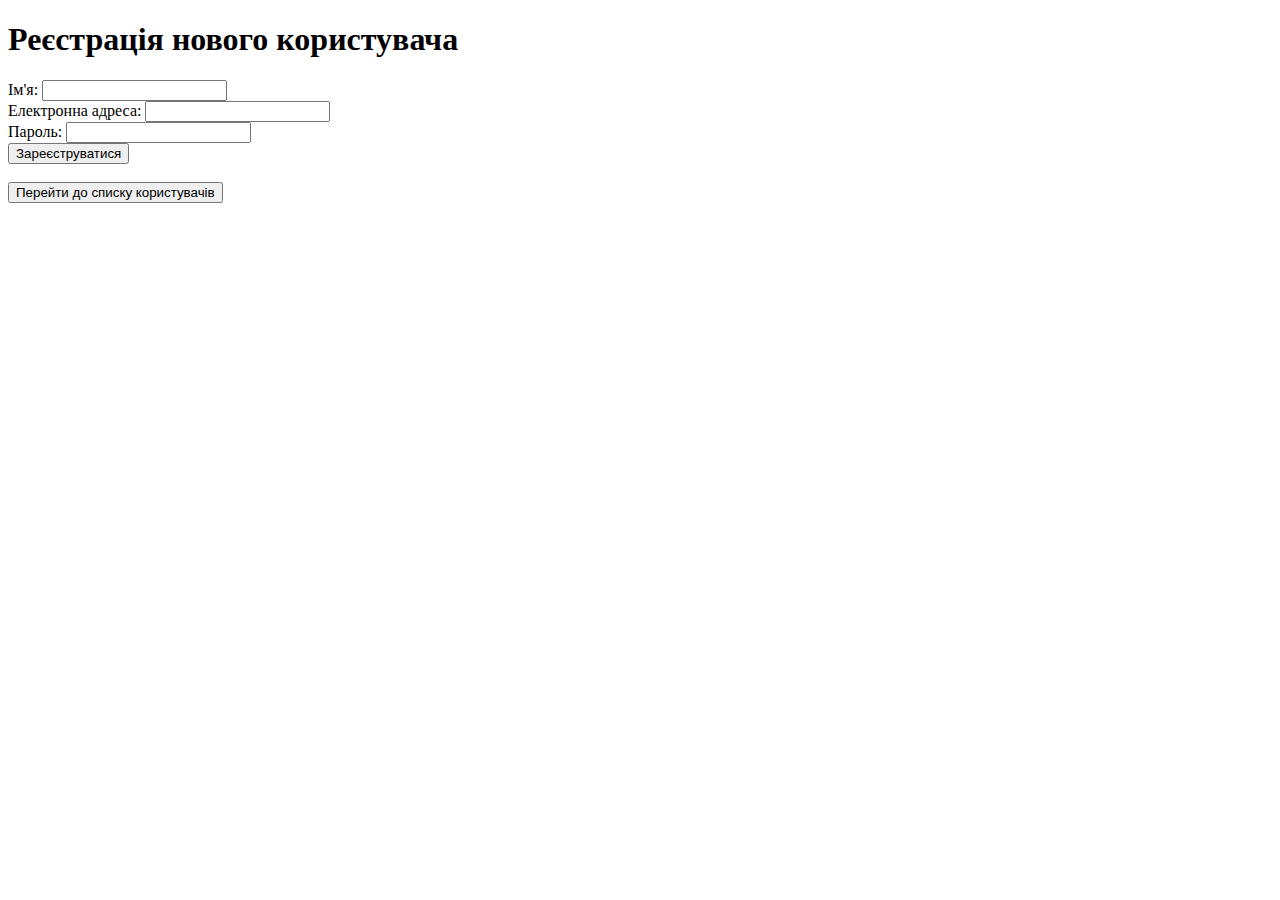
<file: projectlab6/task1/index.html>
<!DOCTYPE html>
<html lang="en">
<head>
    <meta charset="UTF-8">
    <meta name="viewport" content="width=device-width, initial-scale=1.0">
    <title>Реєстрація нового користувача</title>
    <script src="registration.js" defer></script>
</head>
<body>
<h1>Реєстрація нового користувача</h1>
<form id="registrationForm">
    <div>
        <label for="name">Ім'я:</label>
        <input type="text" id="name" name="name" required>
    </div>
    <div>
        <label for="email">Електронна адреса:</label>
        <input type="email" id="email" name="email" required>
    </div>
    <div>
        <label for="password">Пароль:</label>
        <input type="password" id="password" name="password" required>
    </div>
    <button type="submit">Зареєструватися</button>
</form>
<br>
<button onclick="location.href='user.html'">Перейти до списку користувачів</button>
</body>
</html>
</file>
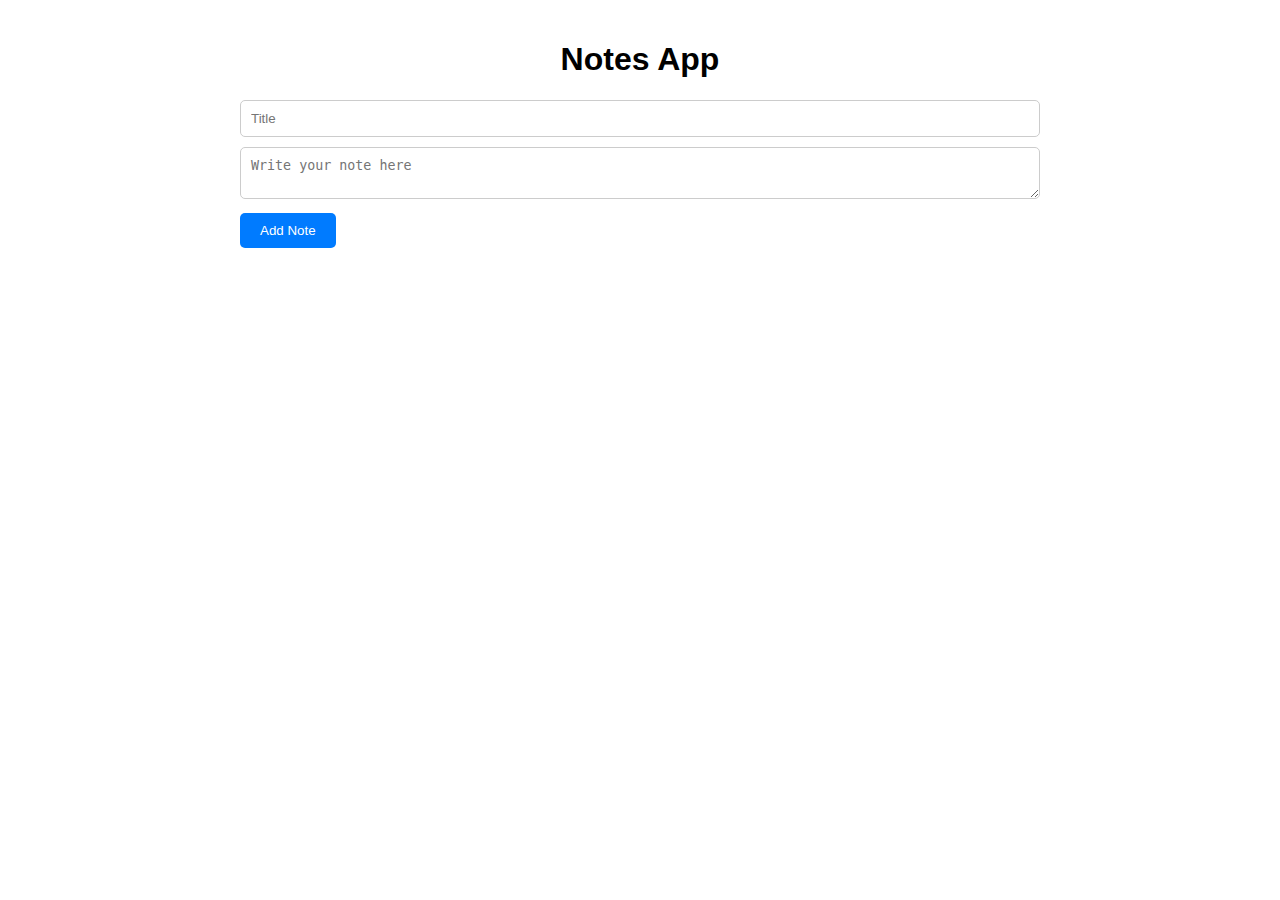
<file: projectlab6/task2/index.html>
<!DOCTYPE html>
<html lang="en">
<head>
    <meta charset="UTF-8">
    <meta name="viewport" content="width=device-width, initial-scale=1.0">
    <title>Notes App</title>
    <link rel="stylesheet" href="styles.css">
</head>
<body>
<div class="container">
    <h1>Notes App</h1>
    <form id="noteForm" action="add_note.php" method="post">
        <input type="text" id="noteTitle" name="title" placeholder="Title" required>
        <textarea id="noteContent" name="content" placeholder="Write your note here" required></textarea>
        <!-- Add the "Add Note" button here -->
        <button type="submit">Add Note</button>
    </form>
    <div id="notesList">
        <!-- Notes will be dynamically added here -->
    </div>

</div>
<script src="script.js"></script>
</body>
</html>
</file>
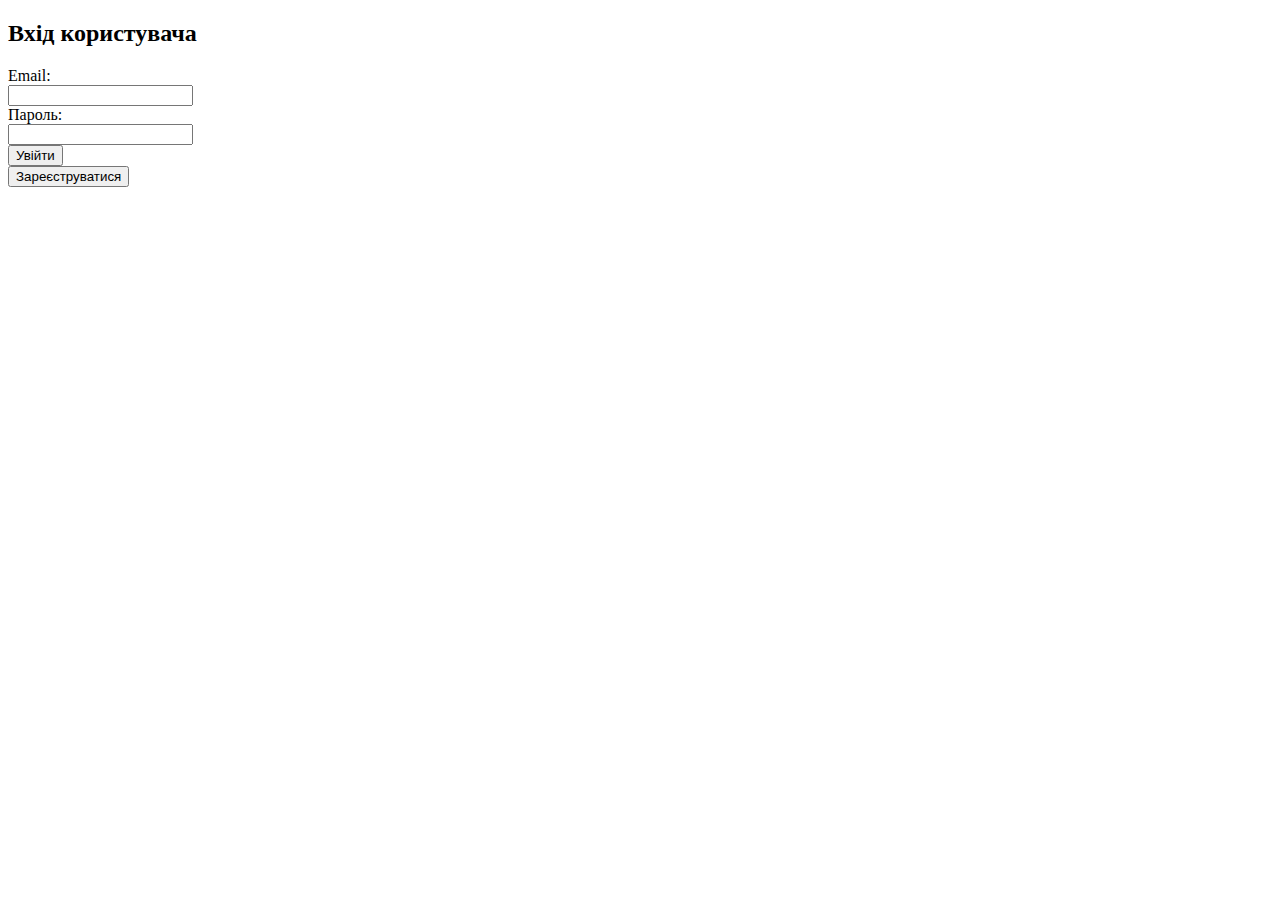
<file: projectlab7/task3/index.html>
<!DOCTYPE html>
<html lang="en">
<head>
    <meta charset="UTF-8">
    <meta name="viewport" content="width=device-width, initial-scale=1.0">
    <title>Вхід користувача</title>
</head>
<body>
<h2>Вхід користувача</h2>
<form action="login.php" method="post">
    <label for="email">Email:</label><br>
    <input type="email" id="email" name="email" required><br>
    <label for="password">Пароль:</label><br>
    <input type="password" id="password" name="password" required><br>
    <input type="submit" value="Увійти">
</form>
<button onclick="window.location.href='reg.html'">Зареєструватися</button>
</body>
</html>
</file>
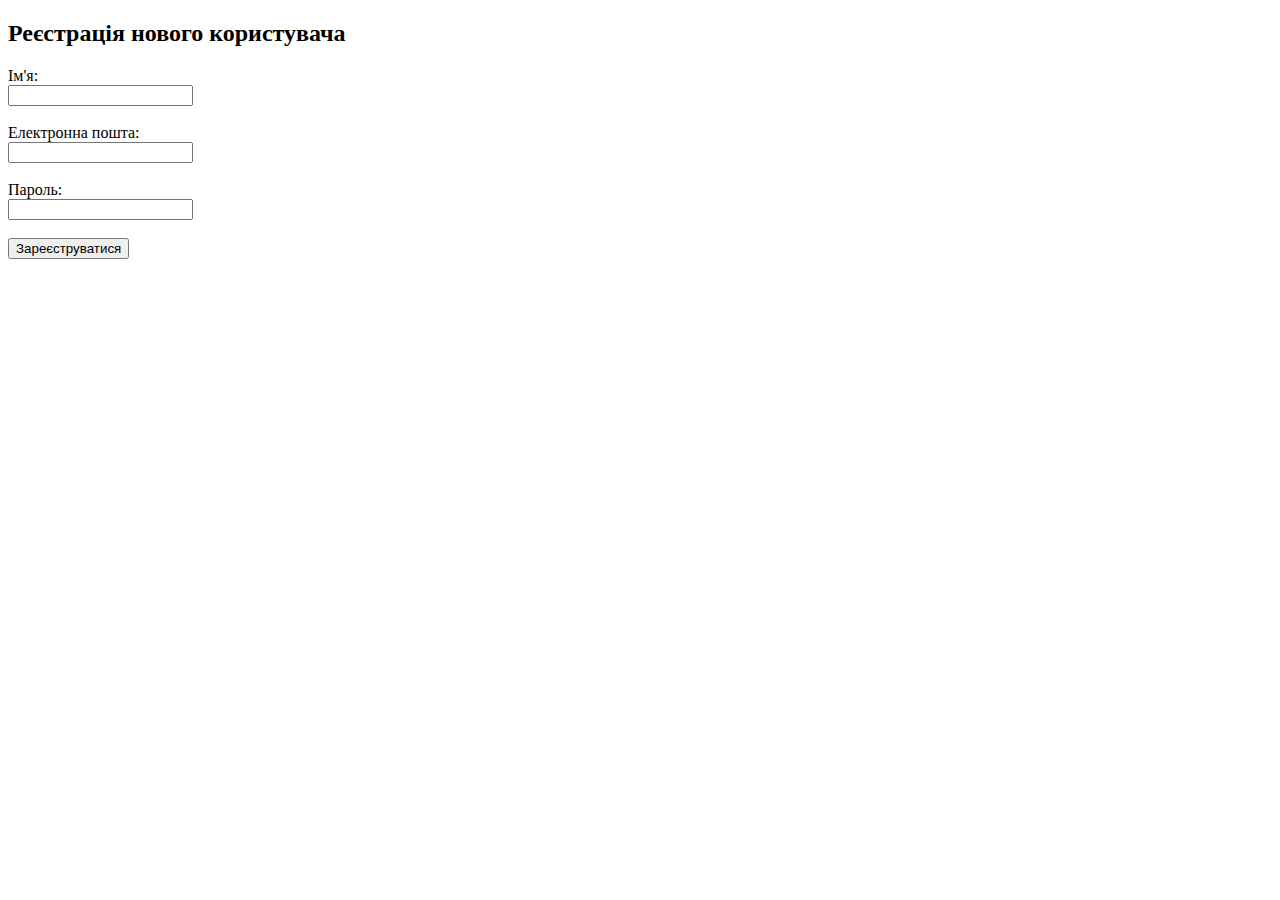
<file: projectlab7/task4/index.html>
<!DOCTYPE html>
<html lang="en">
<head>
    <meta charset="UTF-8">
    <meta name="viewport" content="width=device-width, initial-scale=1.0">
    <title>Реєстрація користувача</title>
</head>
<body>
<h2>Реєстрація нового користувача</h2>
<form action="process_registration.php" method="post">
    <label for="name">Ім'я:</label><br>
    <input type="text" id="name" name="name" required><br><br>

    <label for="email">Електронна пошта:</label><br>
    <input type="email" id="email" name="email" required><br><br>

    <label for="password">Пароль:</label><br>
    <input type="password" id="password" name="password" required><br><br>

    <input type="submit" value="Зареєструватися">
</form>
</body>
</html>
</file>
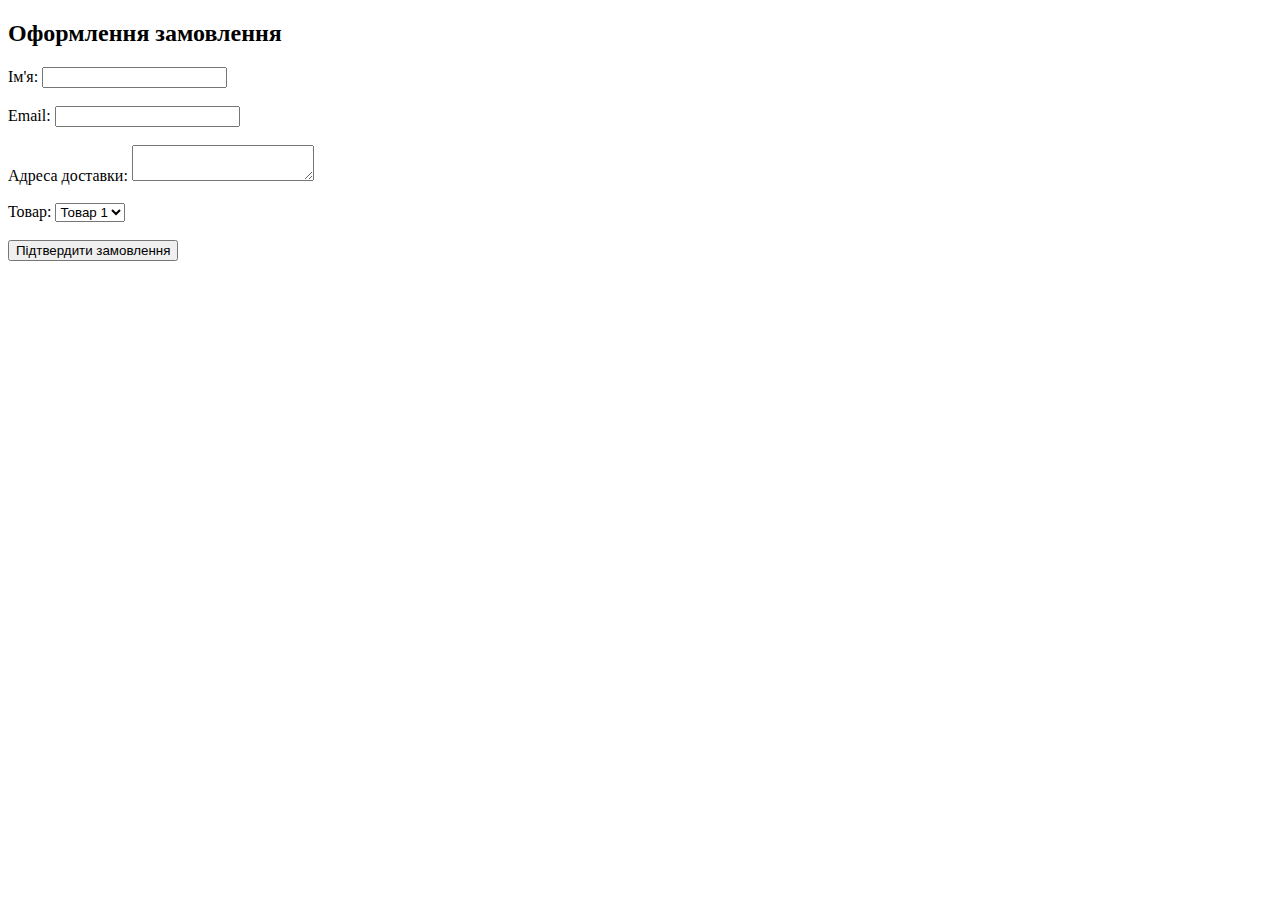
<file: projectlab7/task5/index.html>
<!DOCTYPE html>
<html lang="en">
<head>
    <meta charset="UTF-8">
    <meta name="viewport" content="width=device-width, initial-scale=1.0">
    <title>Оформлення замовлення</title>
</head>
<body>
<h2>Оформлення замовлення</h2>
<form action="process_order.php" method="post">
    <label for="name">Ім'я:</label>
    <input type="text" id="name" name="name" required><br><br>

    <label for="email">Email:</label>
    <input type="email" id="email" name="email" required><br><br>

    <label for="address">Адреса доставки:</label>
    <textarea id="address" name="address" required></textarea><br><br>

    <label for="product">Товар:</label>
    <select id="product" name="product">
        <option value="Товар 1">Товар 1</option>
        <option value="Товар 2">Товар 2</option>
        <option value="Товар 3">Товар 3</option>
    </select><br><br>

    <input type="submit" value="Підтвердити замовлення">
</form>
</body>
</html>
</file>
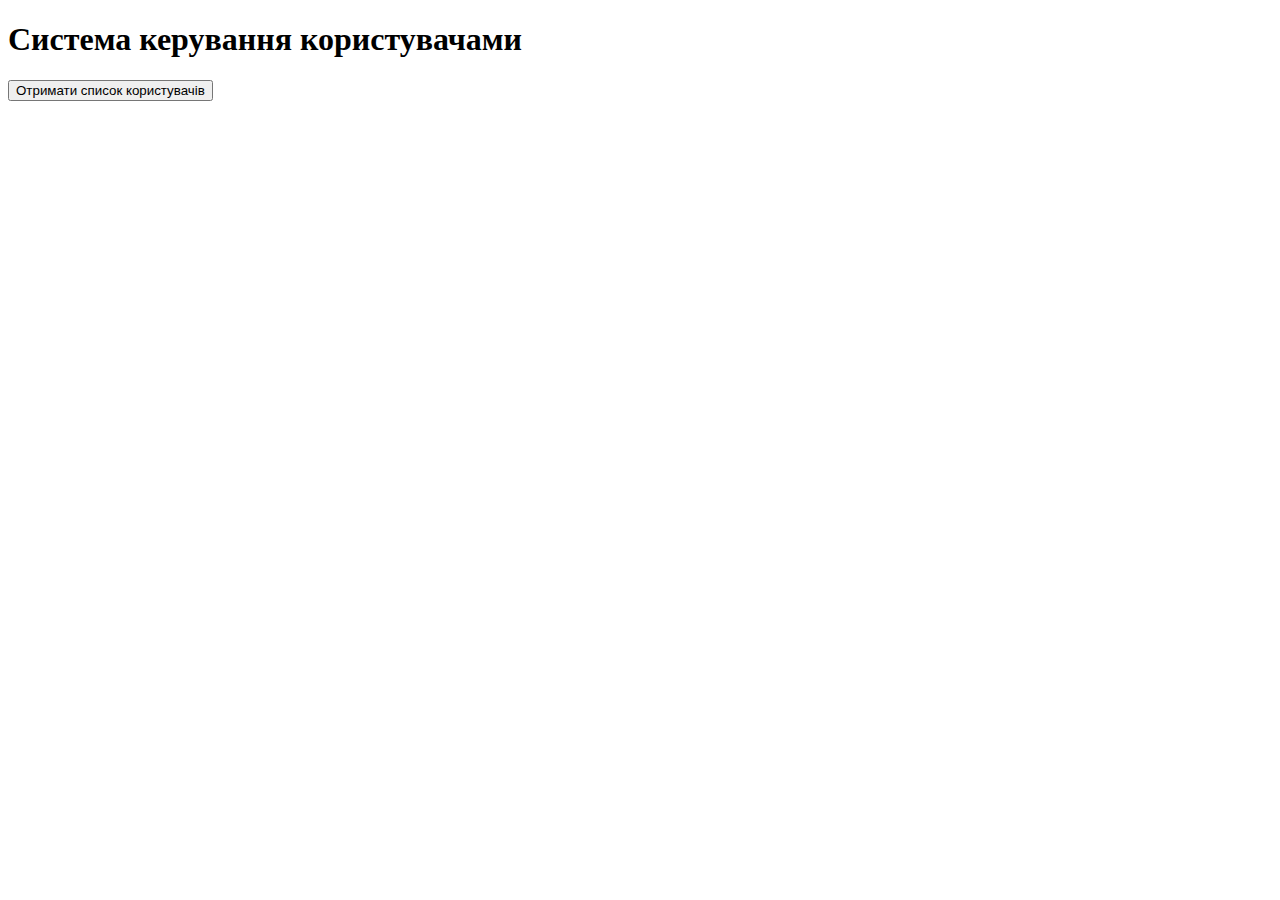
<file: projectlab6/task1/user.html>
<!DOCTYPE html>
<html lang="en">
<head>
    <meta charset="UTF-8">
    <meta name="viewport" content="width=device-width, initial-scale=1.0">
    <title>Система керування користувачами</title>
    <script src="userManagement.js" defer></script>
</head>
<body>
<h1>Система керування користувачами</h1>
<button id="getUserListBtn">Отримати список користувачів</button>
<div id="userList"></div>
</body>
</html>
</file>
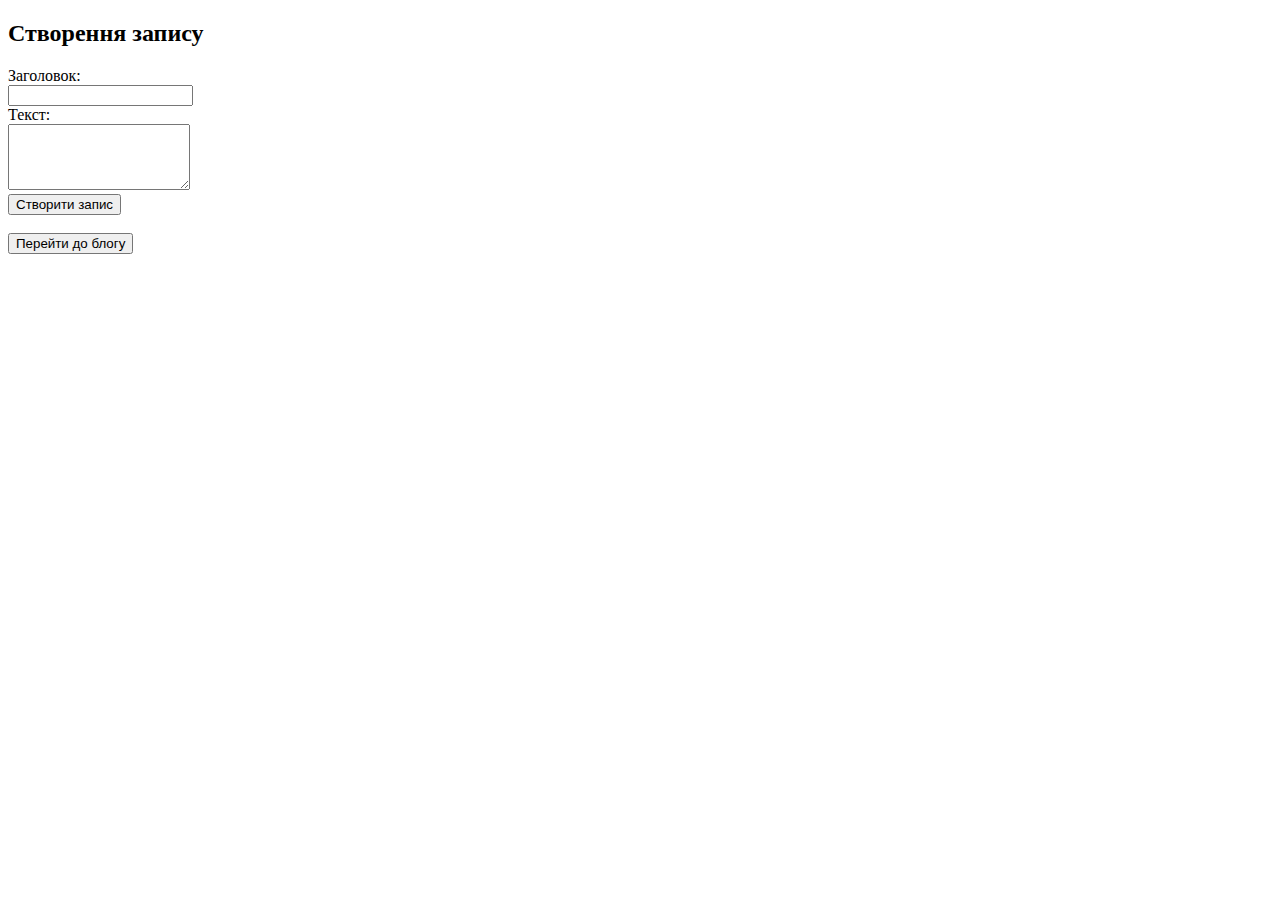
<file: projectlab7/task3/note.html>
<!DOCTYPE html>
<html lang="en">
<head>
    <meta charset="UTF-8">
    <meta name="viewport" content="width=device-width, initial-scale=1.0">
    <title>Створення запису</title>
</head>
<body>
<h2>Створення запису</h2>
<form action="create_post.php" method="post">
    <input type="hidden" name="user_id" value="<?php echo $user_id; ?>"> <!-- Передайте user_id у якості прихованого поля -->
    <label for="title">Заголовок:</label><br>
    <input type="text" id="title" name="title" required><br>
    <label for="content">Текст:</label><br>
    <textarea id="content" name="content" rows="4" required></textarea><br>
    <input type="submit" value="Створити запис">
</form>
<br>
<button onclick="window.location.href='blog.php'">Перейти до блогу</button>
</body>
</html>
</file>
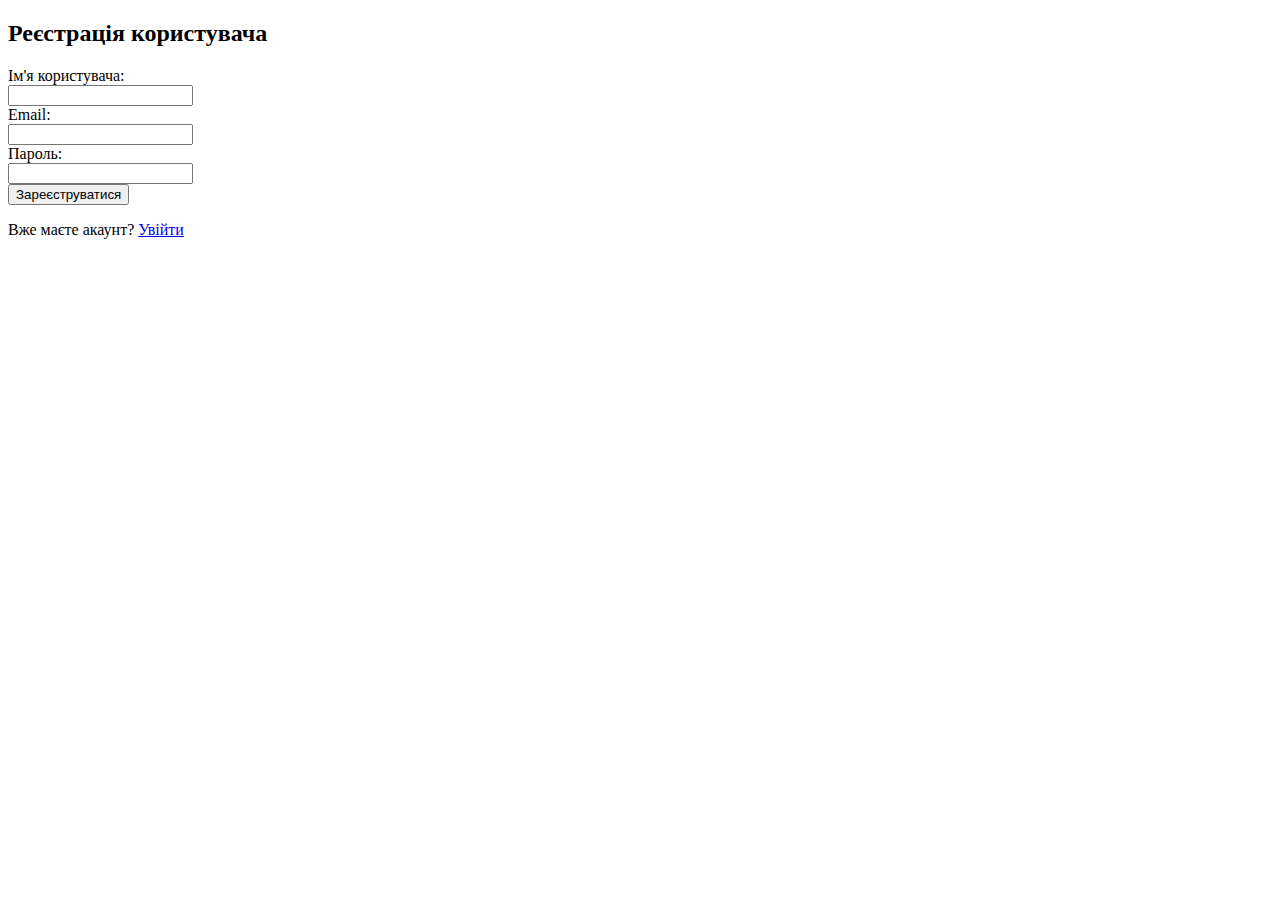
<file: projectlab7/task3/reg.html>
<!DOCTYPE html>
<html lang="en">
<head>
    <meta charset="UTF-8">
    <meta name="viewport" content="width=device-width, initial-scale=1.0">
    <title>Реєстрація користувача</title>
</head>
<body>
<h2>Реєстрація користувача</h2>
<form action="register.php" method="post">
    <label for="username">Ім'я користувача:</label><br>
    <input type="text" id="username" name="username" required><br>
    <label for="email">Email:</label><br>
    <input type="email" id="email" name="email" required><br>
    <label for="password">Пароль:</label><br>
    <input type="password" id="password" name="password" required><br>
    <input type="submit" value="Зареєструватися">
</form>
<p>Вже маєте акаунт? <a href="log.html">Увійти</a></p>
</body>
</html>
</file>
<file: projectlab6/task2/styles.css>
body {
    font-family: Arial, sans-serif;
    margin: 0;
    padding: 0;
}

.container {
    max-width: 800px;
    margin: 0 auto;
    padding: 20px;
}

h1 {
    text-align: center;
}

form {
    margin-bottom: 20px;
}

input[type="text"],
textarea {
    width: 100%;
    padding: 10px;
    margin-bottom: 10px;
    border: 1px solid #ccc;
    border-radius: 5px;
    box-sizing: border-box;
}

button {
    padding: 10px 20px;
    background-color: #007bff;
    color: #fff;
    border: none;
    border-radius: 5px;
    cursor: pointer;
}

button:hover {
    background-color: #0056b3;
}

.note {
    border: 1px solid #ccc;
    border-radius: 5px;
    padding: 10px;
    margin-bottom: 10px;
}
</file>
